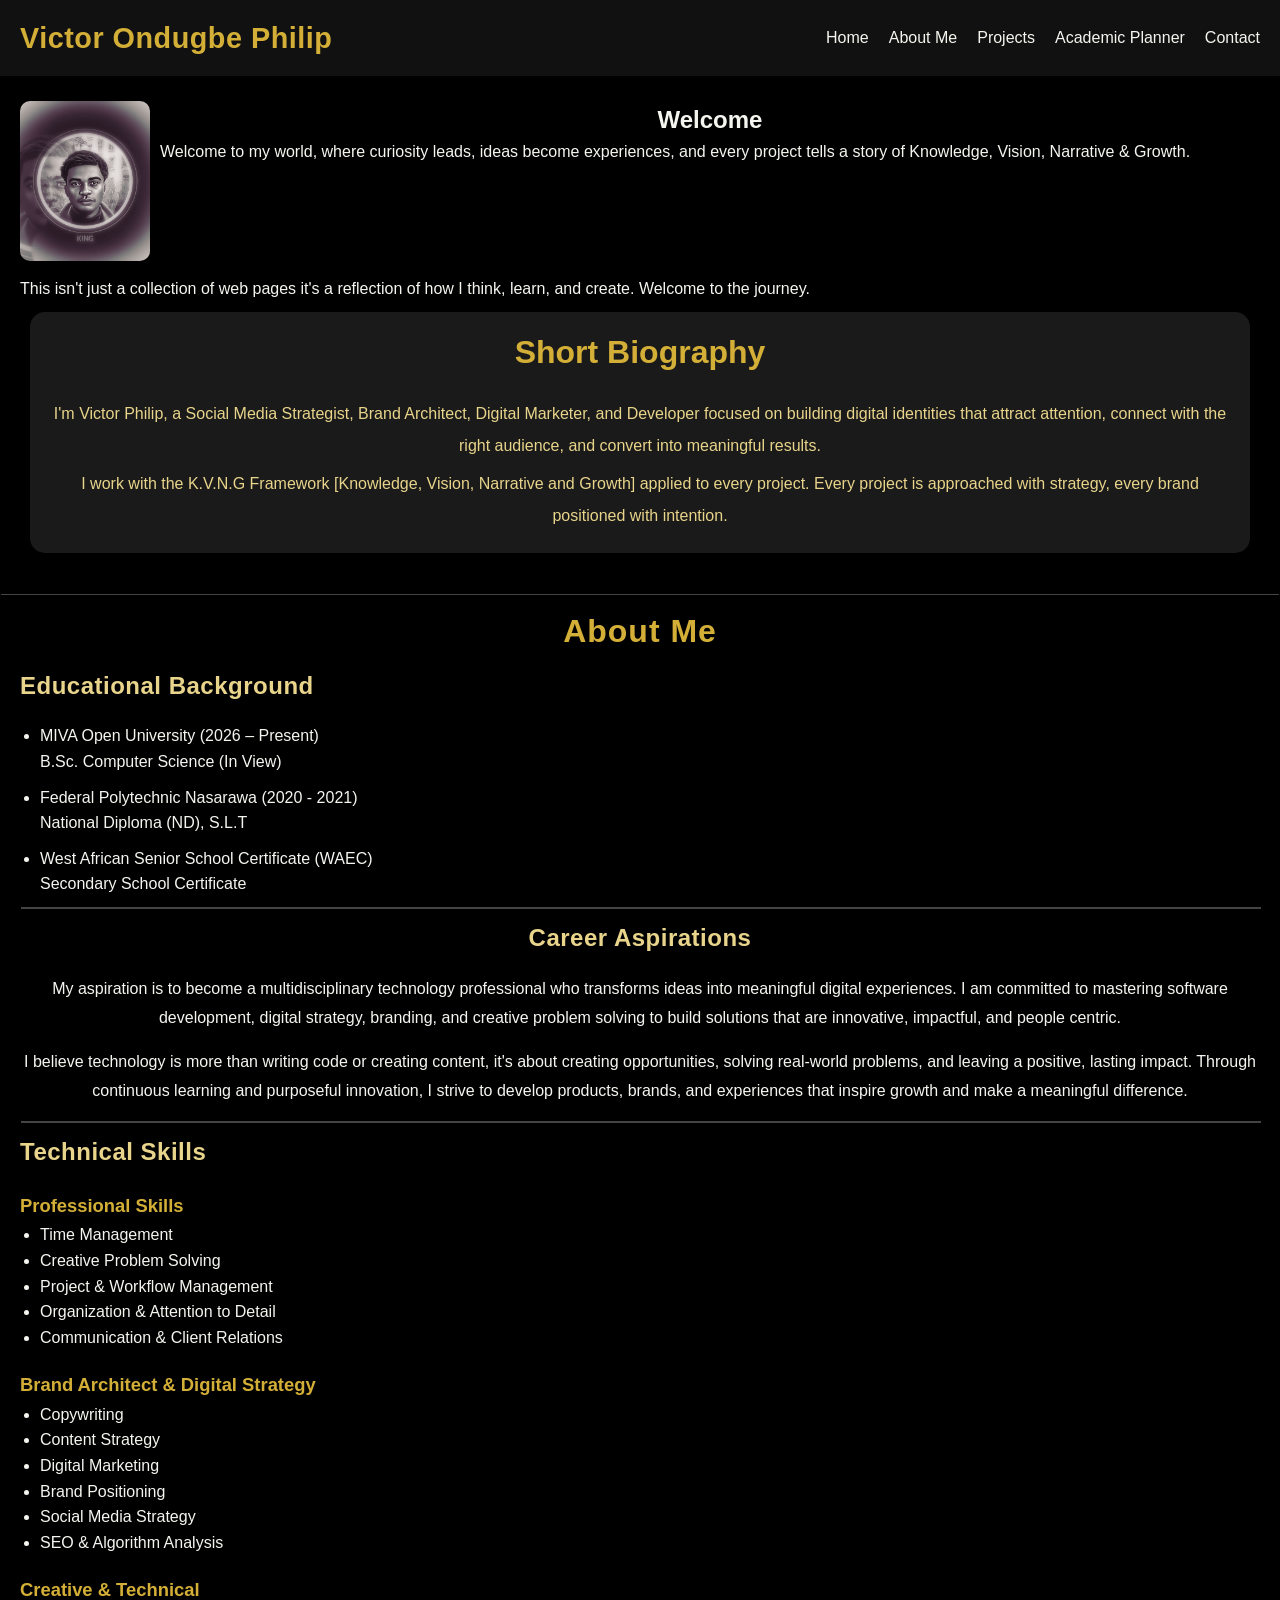
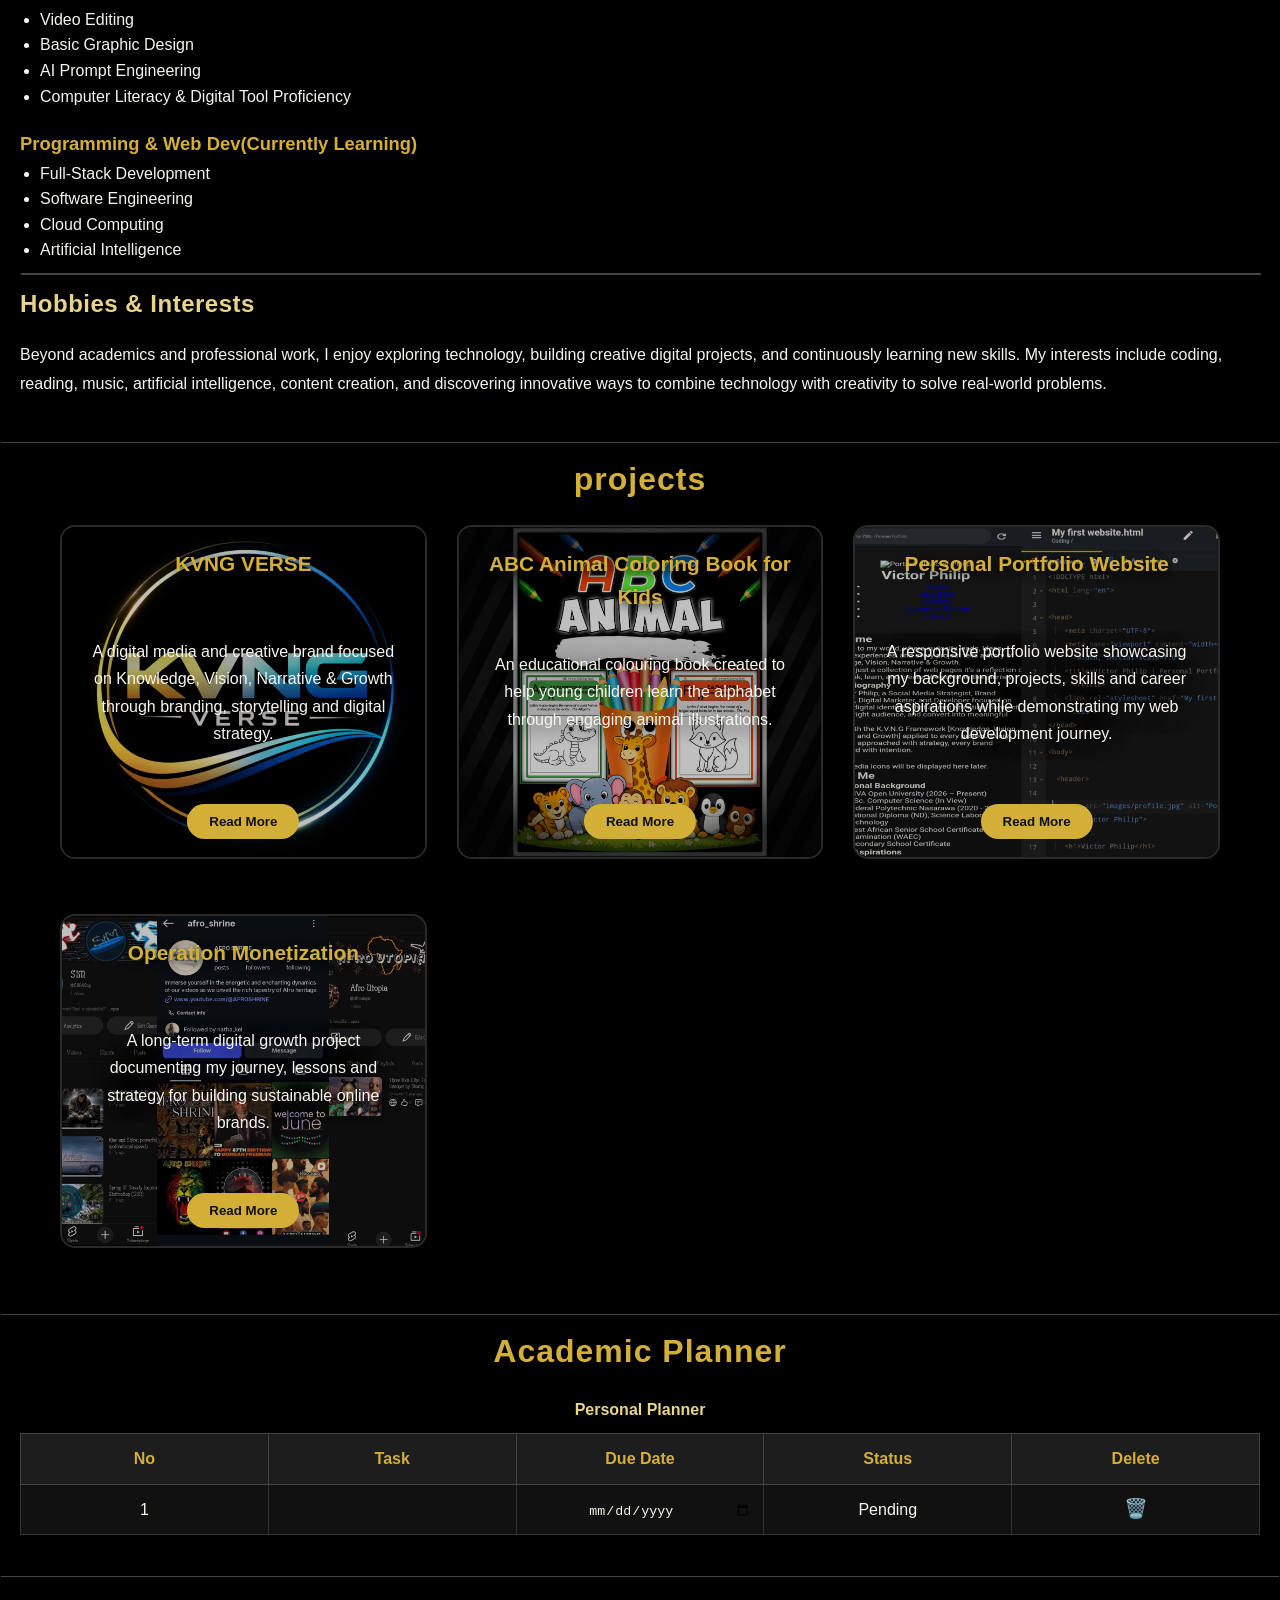
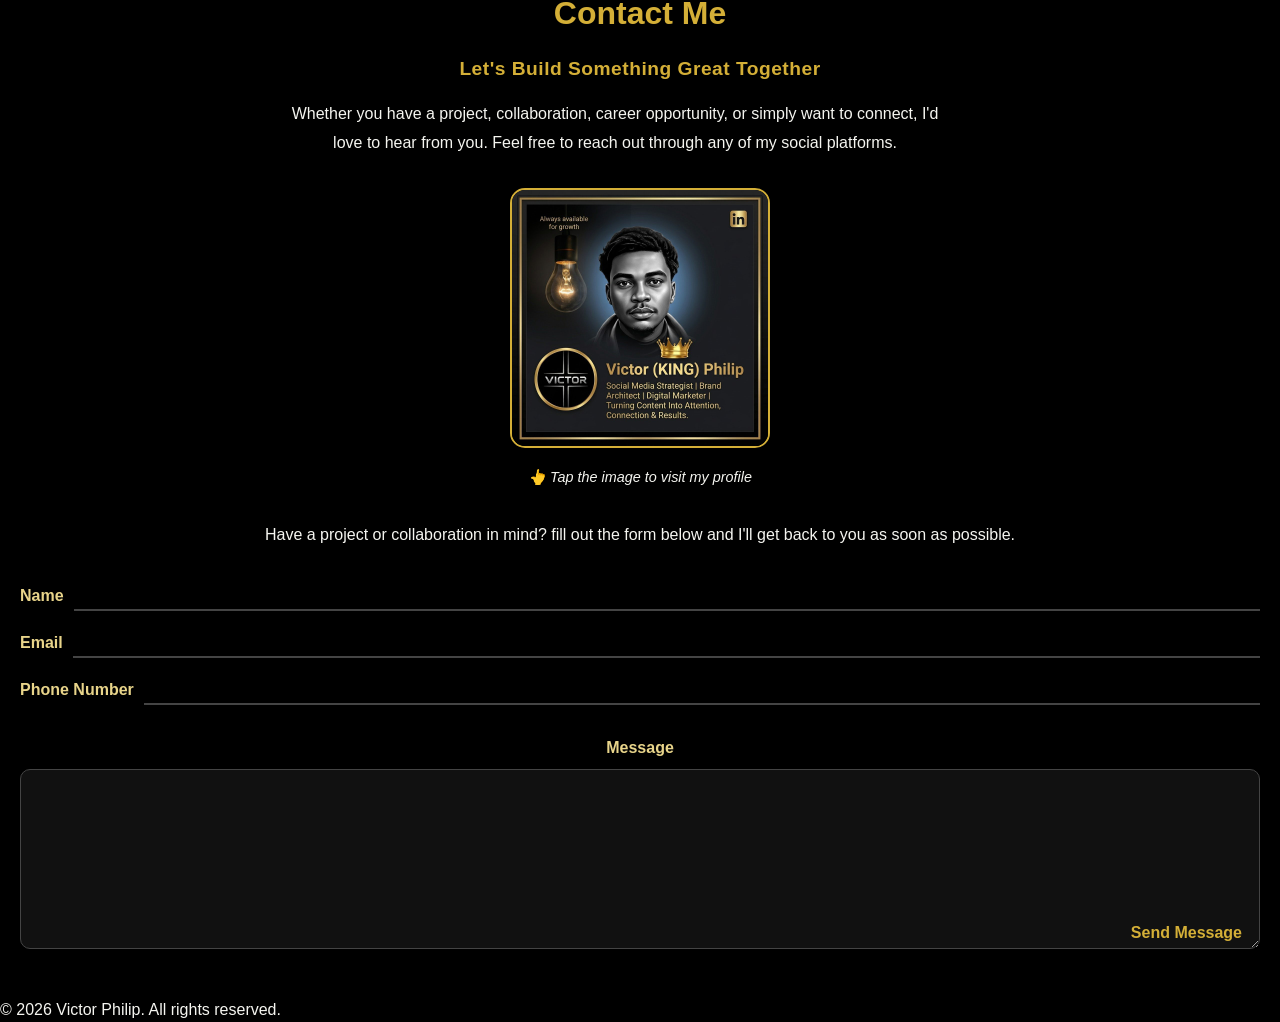
<file: index.html>
<!DOCTYPE html>
<html lang="en">

<head>
    <meta charset="UTF-8">
    <meta name="viewport" content="width=device-width, initial-scale=1.0">
    <title>Victor Philip | Portfolio</title>
    <link rel="stylesheet" href="index.css">
</head>

<body>
  
  <header>
    
    <h1>Victor Ondugbe Philip</h1>
    <button class="menu-btn" type="button">☰</button>
    <nav>
        <ul>
            <li><a href="#home">Home</a></li>
            <li><a href="#about">About Me</a></li>
            <li><a href="#projects">Projects</a></li>
            <li><a href="#planner">Academic Planner</a></li>
            <li><a href="#contact">Contact</a></li>
        </ul>
    </nav>
</header>

<main>

    <section id="home">
      <div class="welcome-container">
        
      <img class="profile-picture" src="image/profile.jpg" alt="Portrait of Victor Philip">
      
      <div class="welcome-text">
        <h2>Welcome</h2>

        <p class="welcome-intro">
        Welcome to my world, where curiosity leads, ideas become experiences, and every project tells a story of Knowledge, Vision, Narrative & Growth.</p>
        </div>
        </div>
        <p class="clear-text">
          This isn't just a collection of web pages it's a reflection of how I think, learn, and create. Welcome to the journey.
        </p>
        <div class="biography-overlay">
        <article>
            <h3>Short Biography</h3>

            <p>
                I'm Victor Philip, a Social Media Strategist, Brand Architect, Digital Marketer, and Developer focused on building digital identities that attract attention, connect with the right audience, and convert into meaningful results.
            </p>
                
                <p>
                  I work with the K.V.N.G Framework [Knowledge, Vision, Narrative and Growth] applied to every project. Every project is approached with strategy, every brand positioned with intention.
            </p>

        </article>
        </div>

    </section>
<hr class="section-divider">
   <section id="about">

    <h2>About Me</h2>

    <article>

        <h3>Educational Background</h3>

          <ul>
            <li>
              MIVA Open University (2026 – Present)
              <span class="qualification">
        B.Sc. Computer Science (In View) </span>
              </li>
            
            <li>
              Federal Polytechnic Nasarawa (2020 - 2021)
            <span class="qualification">National Diploma (ND), S.L.T</span>
            </li>
            
            <li>
              West African Senior School Certificate (WAEC)
            <span class="qualification">Secondary School Certificate</span>
            </li>
            </ul>

    </article>
<hr class="content-divider">

    <article class="career">

        <h3>Career Aspirations</h3>

        <p>
            My aspiration is to become a multidisciplinary technology professional who transforms ideas into meaningful digital experiences. I am committed to mastering software development, digital strategy, branding, and creative problem solving to build solutions that are innovative, impactful, and people centric.
            </p>
            <p>
            I believe technology is more than writing code or creating content, it's about creating opportunities, solving real-world problems, and leaving a positive, lasting impact. Through continuous learning and purposeful innovation, I strive to develop products, brands, and experiences that inspire growth and make a meaningful difference.
        </p>

    </article>
    
<hr class="content-divider">

    <article>

        <h3>Technical Skills</h3>

            <h4>Professional Skills</h4>
            <ul>
            <li>Time Management</li>
            <li>Creative Problem Solving</li>
            <li>Project & Workflow Management</li>
            <li>Organization & Attention to Detail</li>
            <li>Communication & Client Relations</li>
            </ul>
            
            <h4>Brand Architect & Digital Strategy</h4>
            <ul>
            <li>Copywriting</li>
            <li>Content Strategy</li>
            <li>Digital Marketing</li>
            <li>Brand Positioning</li>
            <li>Social Media Strategy</li>
            <li>SEO & Algorithm Analysis</li>
            </ul>
            
            <h4>Creative & Technical</h4>
            <ul>
            <li>Video Editing</li>
            <li>Basic Graphic Design</li>
            <li>AI Prompt Engineering</li>
            <li>Computer Literacy & Digital Tool Proficiency</li>
            </ul>
            
            <h4>Programming & Web Dev(Currently Learning)</h4>
            <ul>
              <li>Full-Stack Development</li>
              <li>Software Engineering</li>
              <li>Cloud Computing</li>
              <li>Artificial Intelligence</li>
        </ul>

    </article>
<hr class="content-divider">
    <article class="hobbies">

        <h3>Hobbies &amp; Interests</h3>
        
        <p>
        Beyond academics and professional work, I enjoy exploring technology, building creative digital projects, and continuously learning new skills. My interests include coding, reading, music, artificial intelligence, content creation, and discovering innovative ways to combine technology with creativity to solve real-world problems.
        </p>

    </article>

</section>
<hr class="section-divider">

<section id="projects">
  <h2>projects</h2>
  <div class="projects-grid">
<div class="project-card">
    <img src="image/kvng-verse.jpg" alt="KVNG VERSE">

    <h3>KVNG VERSE</h3>

    <p class="short-text">
      A digital media and creative brand focused on Knowledge, Vision, Narrative & Growth through branding, storytelling and digital strategy.
    </p>

    <p class="full-text">
        KVNG VERSE is a digital media and creative brand built around the principles of Knowledge, Vision, Narrative & Growth (K.V.N.G.). The project focuses on helping individuals and brands build meaningful digital identities through strategic content, storytelling, branding, and digital marketing.
        Currently in development, the project is undergoing refinement to establish a strong foundation, ensuring every element aligns with its long term vision before its official launch.
        <a href="https://www.instagram.com/universalkvng?igsh=emx3ZzlwYXg1bTkx">visit kvng verse</a>
        </p>
        <button type="button">Read More</button>
    </div>
    
    <div class="project-card">
     <img src="image/abc-coloring-book.jpg" alt="ABC Animal Coloring Book">

       <h3>ABC Animal Coloring Book for Kids</h3>

        <p class="short-text">
            An educational colouring book created to help young children learn
            the alphabet through engaging animal illustrations.
        </p>
        <p class="full-text">
          A creatively designed educational coloring book developed for children aged 3–5 to make learning the alphabet fun through engaging animal illustrations. The project combines creativity, educational content, and publishing principles while 
            Currently in the final stage of development, the project is being refined to ensure a high-quality learning experience before publication on Amazon KDP.
        </p>
         <button type="button">Read More</button>
        </div>
        
        <div class="project-card">
          
           <img src="image/portfolio-website.jpg" alt="Personal Portfolio Website">

        <h3>Personal Portfolio Website</h3>

        <p class="short-text">
            A responsive portfolio website showcasing my background, projects,
            skills and career aspirations while demonstrating my web development journey.
        </p>
        
                <p class="full-text">
            A responsive personal portfolio website designed and developed to showcase my background, projects, technical skills, career aspirations, and contact information. The website also features an interactive academic planner and a validated contact form, demonstrating my growing skills in HTML, CSS, and JavaScript
            <a href="#">View My Website</a>
        </p>
         <button type="button">Read More</button>
        </div>
        
        <div class="project-card operation-card">
          
       <img src="image/operation-monetization.jpg" alt="Operation Monetization">

        <h3>Operation Monetization</h3>

        <p class="short-text">
            A long-term digital growth project documenting my journey,
            lessons and strategy for building sustainable online brands.
        </p>
<button type="button" data-project="operation-details">Read More</button>
</div>
</div>
          
        <article id="operation-case-study">
        <p>
          Operation Monetization is the project that transformed my approach to digital growth. My journey began with Afro Shrine, a YouTube channel I launched with ambition but without a clear strategy. As I created content, I learned by studying YouTube, experimenting with content formats, and understanding what attracts and retains an audience. Just as I was approaching monetization, the channel was terminated due to a policy violation related to circumvention.
          </p>
          <p>
          Like many creators, my first reaction was to start over. I launched SIM4KINGZ, and later Afro Utopia, hoping to rebuild quickly. It didn't take long to realize that creating new channels without a long-term plan would only repeat the same mistakes.That realization became the foundation of Operation Monetization.
          </p>
          <p>
          Since then, I've invested in understanding the principles behind sustainable digital growth such as search engine optimization (SEO), audience research, retention strategy, content strategy, platform algorithms, brand positioning, and community management. I've also applied these skills while managing social media accounts in both internship and professional roles, gaining practical experience in building online presence and engaging audiences.
          </p>
          <p>
          Today, Operation Monetization represents more than a YouTube project. It is my commitment to building digital brands with strategy before speed, purpose before popularity, and long-term value before short-term results.
          </p>
          
          <h4>Project Resources</h4>
          <p>
          <p><a href="https://www.instagram.com/afro_shrine?igsh=MWR1YXdnb3lvY2Fpeg==">view afro shrine</a></p>
          <a href="https://youtube.com/@afroutopia?si=p3kBKNH5I0gpZ4w-">visit afro Utopia</a>
          <p><a href="https://youtube.com/@sim4king?si=NN7UCVkTymjVypP9">visit sim4kingz</a></p>
          </p>
          <p>
          These platforms document not only my work, but also the lessons, growth, and resilience that continue to shape my journey as a digital strategist and brand architect.
        </p>
      </article>
      
</section>

<hr class="section-divider">

<section id="planner">
  <h2>Academic Planner</h2>
  <table id="planner-table">
    <caption>Personal Planner</caption>
    <thead>
      <tr>
      <th>No</th>
      <th>Task</th>
      <th>Due Date</th>
      <th>Status</th>
      <th>Delete</th>
      </tr>
    </thead>
    <tbody>
    <tr>
        <td>1</td>
        <td contenteditable="true" class="task"></td>
        <td> <input type="date"></td>
        <td class="status"> Pending</td>
        <td><button type="button" class="delete-btn">🗑️</button>
</td>
    </tr>

</tbody>
  </table>
  
</section>
<hr class="section-divider">
<section id="contact">

    <h2>Contact Me</h2>
    
    <div class="social-text">

            <h3>Let's Build Something Great Together</h3>

            <p>
                Whether you have a project, collaboration, career opportunity,
                or simply want to connect, I'd love to hear from you.
                Feel free to reach out through any of my social platforms.
            </p>

        </div>

    <div class="social-container">

        <a href="https://www.instagram.com/victorphilip766?igsh=dmltazk5YWo5M2Nq"
           class="social-card"
           target="_blank"
           rel="noopener noreferrer">

            <img src="image/instagram.jpg"
                 alt="Instagram Profile">
        </a>

        <a href="https://wa.me/qr/Y2ASNVZNBA7HP1" class="social-card"
           target="_blank"
           rel="noopener noreferrer">

            <img src="image/whatsapp.jpg"
                 alt="WhatsApp Profile"
                 rel="noopener noreferrer">
        </a>

        <a href="https://www.linkedin.com/in/victor0philip?utm_source=share_via&utm_content=profile&utm_medium=member_android"
           class="social-card active"
           target="_blank">

            <img src="image/linkedIn.jpg"
                 alt="LinkedIn Profile">
        </a>
    </div>
    <p class="social-note"> 👆 Tap the image to visit my profile</p>
    <p>
        Have a project or collaboration in mind? fill out the form below and I'll get back to you as soon as possible.
    </p>

    <form id="contact-form">
        <div class="contact-row">
        <label for="name">Name</label>
        <input type="text" id="name" name="name">
        </div>

        <div class="contact-row">
        <label for="email">Email</label>
        <input type="email" id="email" name="email">
        </div>

       <div class="contact-row">
        <label for="phone">Phone Number</label>
        <input type="tel" id="phone" name="phone">
        </div>

        <div class="message-box">
        <label for="message">Message</label>
        <textarea id="message" name="message" rows="6"></textarea>

        <button type="submit">Send Message</button>
        </div>

    </form>
</section>

</main>

<footer>

    <p>&copy; 2026 Victor Philip. All rights reserved.</p>

</footer>
<script src="index.js"></script>
</body>

</html>
</file>
<file: index.css>
/* ==========================
   CSS RESET
========================== */

* {
    margin: 0;
    padding: 0;
    box-sizing: border-box;
}


/* ==========================
   GLOBAL STYLES
========================== */
/* ===========================
   BODY
=========================== */

body {
    background-color: #000000;
    color: #F5F5F0;
    font-family: Arial, Helvetica, sans-serif;
    line-height: 1.6;
}

/* ==========================
   HEADER
========================== */

header {

    display: flex;

    justify-content: space-between;

    align-items: center;

    background: #111111;

    padding: 15px 20px;

    position: relative;
  
    gap: 15px;
}

header h1 {
    color: #D4AF37;
    font-size: clamp(1.2rem, 3vw, 1.8rem);
    font-weight: 800;
    letter-spacing: .5px;
    margin: 0;

    white-space: nowrap;
    overflow: hidden;
    text-overflow: ellipsis;

    flex: 1;
    min-width: 0;
}
/* ==========================
   MENU BUTTON
========================== */

.menu-btn {

    background: none;

    border: none;

    color: #F5F5F0;

    font-size: 1.8rem;

    cursor: pointer;

}

/* ==========================
   NAVIGATION
========================== */

nav {

    position: absolute;

    top: 100%;

    right: 20px;

    width: 220px;

    background: #111111;

    border: 1px solid #333;

    border-radius: 10px;

    overflow: hidden;

    max-height: 0;

    opacity: 0;

    visibility: hidden;

    transition: all .35s ease;

    z-index: 1000;

}

nav.active {

    max-height: 300px;

    opacity: 1;

    visibility: visible;

}

nav ul {

    list-style: none;

    display: flex;

    flex-direction: column;

}

nav li {

    border-bottom: 1px solid #222;

}

nav li:last-child {

    border-bottom: none;

}

nav a {

    display: block;

    padding: 15px 20px;

    color: #F5F5F0;

    text-decoration: none;

}

nav a:hover {

    background: #1d1d1d;

    color: #D4AF37;

}

/* ==========================
   HOME
========================== */

#home {
    padding: 25px 20px 40px;
}

.profile-picture {
    float: left;

    width: 130px;
    height: 160px;

    margin: 0 10px 15px 0;

    object-fit: cover;
    border-radius: 10px;
}

#home p {
    margin-bottom: 6px;
}
.welcome-text h2 {
    margin-top: 0;
    margin-bottom: 0px;
    text-align: center;
}
.clear-text {
    clear: left;
}

/* ==========================
   BIOGRAPHY
==========================*/

.biography-overlay {
    text-align: center;

    padding: 15px 15px;

    color: #E8D48A;

    background-color: #1a1a1a;

    border-radius: 15px;

    margin: 10px 10px 0px;
}


.biography-overlay h3 {
    color: #D4AF37;

    font-size: 2rem;

    font-weight: 700;

    margin: 0 0 20px 0;
}

.biography-overlay p {
    margin-bottom: 0px;

    line-height: 2;
}
/* ==========================
   ABOUT
========================== */

.section-divider {
    border: none;

    height: 1px;

    background-color: #444;

    margin: 1px 1px;
}

.content-divider {
    border: none;

    height: 2px;

    background-color: #444;

    margin: 10px 1px 10px;

    width: 100%;
}

#about {
    padding: 10px 20px 40px;
}

#about h2 {
    color: #D4AF37;

    text-align: center;

    font-size: 2rem;

    font-weight: 700;

    margin-bottom: 10px;

    letter-spacing: 1px;
}

#about h3 {
    color: #E8D48A;

    font-size: 1.5rem;

    font-weight: 700;

    margin-top: 0;

    margin-bottom: 18px;

    letter-spacing: 0.5px;
}

.qualification {
    display: block;
    margin-bottom: 10px;
    margin-top: 0px;
}

.career {
    text-align: center;
}
.career p {
    line-height: 1.8;

    margin-bottom: 15px;
}

#about h4 {
    color: #D4AF37;

    font-size: 1.15rem;

    font-weight: 600;

    margin-top: 20px;

    margin-bottom: 2px;
}
#about ul {
    padding-left: 20px;
    margin-top: 0;
    margin-bottom: 10px;

}

#about li {
    margin-bottom: 0px;
}
.hobbies {
    text-align: left;
}

.hobbies p {
    line-height: 1.8;
    margin-bottom: 2px;
}

/* ==========================
   PROJECTS
==========================*/

#projects {
    padding: 10px 20px 40px;
}

#projects h2 {
    color: #D4AF37;

    text-align: center;

    font-size: 2rem;

    font-weight: 700;

    margin-bottom: 20px;

    letter-spacing: 1px;
}

.project-card {

    position: relative;

    overflow: hidden;

    border-radius: 15px;

    border: 2px solid #2A2A2A;

    box-shadow: 0 6px 18px rgba(0,0,0,.45);

    margin-bottom: 25px;


}

.project-card img {

    width: 100%;

    height: 330px;

    object-fit: cover;

    filter: brightness(75%);

    transition: .4s;

    display: block;
}

.project-card h3 {

    position: absolute;

    top: 20px;

    left: 20px;

    right: 20px;

    text-align: center;

    color: #D4AF37;

    font-size: 1.3rem;

    text-shadow: 2px 2px 10px rgba(0,0,0,.95);

    z-index: 2;
}

.short-text,
.full-text {

    position: absolute;

    left: 30px;

    right: 30px;

    top: 50%;

    transform: translateY(-50%);

    color: #F8F6EF;

    text-align: center;

    line-height: 1.7;

    text-shadow: 2px 2px 20px rgba(0,0,0,.95);

    z-index: 2;
}

.full-text {

    display: none;
}

.project-card button {

    position: absolute;

    left: 50%;

    bottom: 18px;

    transform: translateX(-50%);

    background: #D4AF37;

    color: #111111;

    border: none;

    border-radius: 30px;

    padding: 10px 22px;

    font-weight: bold;

    cursor: pointer;

    transition: .3s;

    z-index: 2;

}

.project-card button:hover {

    background: #E8D48A;
}

/* ==========================
   EXPANDED PROJECT
========================== */

.project-card.expanded img {

    filter: brightness(30%);
}

.project-card.expanded .short-text {

    display: none;
}

.project-card.expanded .full-text {
   top: 70px;
   bottom: 70px;
   left: 30px;
   right: 30px;
   transform: none;
   overflow-y: auto;
    display: block;
}

/* ==========================
   OPERATION CASE STUDY
========================== */

#operation-case-study {

    max-height: 0;

    overflow: hidden;

    opacity: 0;

    padding: 0 20px;

    transition:
        max-height .6s ease,
        opacity .4s ease,
        padding .4s ease;

}

#operation-case-study.show {

    max-height: 2500px;

    opacity: 1;

    padding: 30px 20px;

}

/* ==========================
   ACADEMIC PLANNER
========================== */

#planner {
    padding: 10px 20px 40px;
}

#planner h2 {
    color: #D4AF37;

    text-align: center;

    font-size: 2rem;

    font-weight: 700;

    margin-bottom: 20px;

    letter-spacing: 1px;
}

#planner-table {
    width: 100%;

    border-collapse: collapse;

    table-layout: fixed;

    background: #111111;

    border: 1px solid #444;
}

#planner-table caption {
    color: #E8D48A;

    font-size: 1rem;

    margin-bottom: 10px;

    font-weight: 600;
}

#planner-table th {

    background: #1d1d1d;

    color: #D4AF37;

    border: 1px solid #444;

    padding: 12px;

    font-weight: 700;

    text-align: center;
}

#planner-table td {

    border: 1px solid #333;

    padding: 12px;

    color: #F8F6EF;

    text-align: center;

    height: 50px;
}

#planner-table td[contenteditable="true"] {

    text-align: left;

    padding-left: 12px;

    cursor: text;
}

#planner-table input[type="date"] {

    width: 100%;

    border: none;

    background: transparent;

    color: #F8F6EF;

    text-align: center;

    outline: none;
}

#planner-table button {

    background: none;

    border: none;

    font-size: 1.2rem;

    cursor: pointer;
}
*/
/* ==========================
   COMPLETED TASK
========================== */

.completed {

    background: rgba(34, 139, 34, 0.15);

}

.completed .task {

    text-decoration: line-through;

    color: #9FD39F;

}

.completed .status {

    color: #7CFC00;

    font-weight: bold;

    cursor: pointer;

}

.status {

    cursor: pointer;

    transition: .3s;
}
/* ==========================
   CONTACT 
========================== */

#contact {
    padding: 10px 20px 40px;
}

#contact h2 {
    color: #D4AF37;
  
    text-align: center;

    font-size: 2rem;

    font-weight: 700;

    margin-bottom: 15px;
}

#contact p {
    line-height: 1.8;

    margin-bottom: 30px;

    color: #F5F5F0;
}

#contact form {
    display: flex;

    flex-direction: column;

    gap: 5px;
}

.contact-row {
    display: flex;

    align-items: center;

    gap: 10px;

    margin-bottom: 10px;
}

.contact-row label {
    color: #E8D48A;

    font-weight: 600;

    white-space: nowrap;
}

.contact-row input {
    flex: 1;

    background: transparent;

    border: none;

    border-bottom: 2px solid #444;

    color: #F5F5F0;

    padding: 6px 0;

    outline: none;

    font-size: 1rem;
}

.message-box {

    position: relative;

    margin-top: 15px;
}

.message-box label {

    display: block;

    color: #E8D48A;

    font-weight: 600;

    margin-bottom: 8px;
}

.message-box textarea {

    width: 100%;

    min-height: 180px;

    background: #111111;

    border: 1px solid #444;

    border-radius: 10px;

    color: #F5F5F0;

    padding: 15px;

    padding-bottom: 45px;

    resize: vertical;

    outline: none;

    font-size: 1rem;
}

.message-box button {

    position: absolute;

    right: 18px;

    bottom: 15px;

    background: none;

    border: none;

    color: #D4AF37;

    font-size: 1rem;

    font-weight: 700;

    cursor: pointer;

    padding: 0;
}

/* ==========================
   SOCIAL CONNECT
========================== */

.social-container {

    position: relative;

    width: 260px;

    height: 260px;

    margin: 0 auto 35px;

}
.social-card {

    position: absolute;

    opacity: 0;

    visibility: hidden;

    transition: opacity .8s ease;

}

.social-card.active {

    opacity: 1;

    visibility: visible;

}

.social-card img {
    width: 260px;

    aspect-ratio: 1 / 1;

    object-fit: contain;

    display: block;

    border: 2px solid #D4AF37;

    border-radius: 15px;

    box-shadow: 0 8px 20px rgba(0,0,0,.45);
}

.social-text {
    width: 100%;

    text-align: center;
}

.social-text h3 {
    color: #D4AF37;

    font-size: 1.2rem;

    font-weight: 700;

    margin-bottom: 15px;

    letter-spacing: .5px;
}

.social-text p {
    color: #F5F5F0;

    line-height: 1.8;

    margin: 0;

    max-width: 650px;
  
    text-align: center;
}

.social-note {
    color: #D4AF37;

    font-size: 0.9rem;

    font-style: italic;

    text-align: center;

    margin: -8px 0 5px;
}
/* ==========================
   FOOTER
========================== */



/* ==========================
   RESPONSIVE DESIGN
========================== */
@media (min-width: 769px) {

    .menu-btn {

        display: none;

    }

    nav {

        position: static;

        width: auto;

        max-height: none;

        opacity: 1;

        visibility: visible;

        background: transparent;

        border: none;

        overflow: visible;

    }

    nav ul {

        flex-direction: row;

        gap: 20px;

    }

    nav li {

        border: none;

    }

    nav a {

        padding: 0;

    }

}

/* ===== HOME (DESKTOP) ===== */

@media (min-width:769px){

    .welcome-section{

        display:flex;

        align-items:center;

        gap:40px;

    }

    .welcome-section img{

        width:220px;

        flex-shrink:0;

    }

    .welcome-text{

        flex:1;

        text-align:left;

    }
    
    

/* ===== PROJECTS ===== */

#projects {

    max-width: 1200px;

    margin: 0 auto;

}

.projects-grid {

    display: grid;

    grid-template-columns: repeat(auto-fit, minmax(320px, 1fr));

    gap: 30px;

}

/* ===== CONTACT (DESKTOP) ===== */

#contact{
    text-align: center;
}

.social-text{
    max-width: 700px;
    margin: 0 auto 30px;
}

.social-container{
    display: flex;
    justify-content: center;
    align-items: center;
    width: 100%;
    margin: 0 auto 25px;
}

.social-note{
    text-align: center;
}

#contact p{
    text-align: center;
}

/* ==========================
   ANIMATIONS
========================== */
</file>
